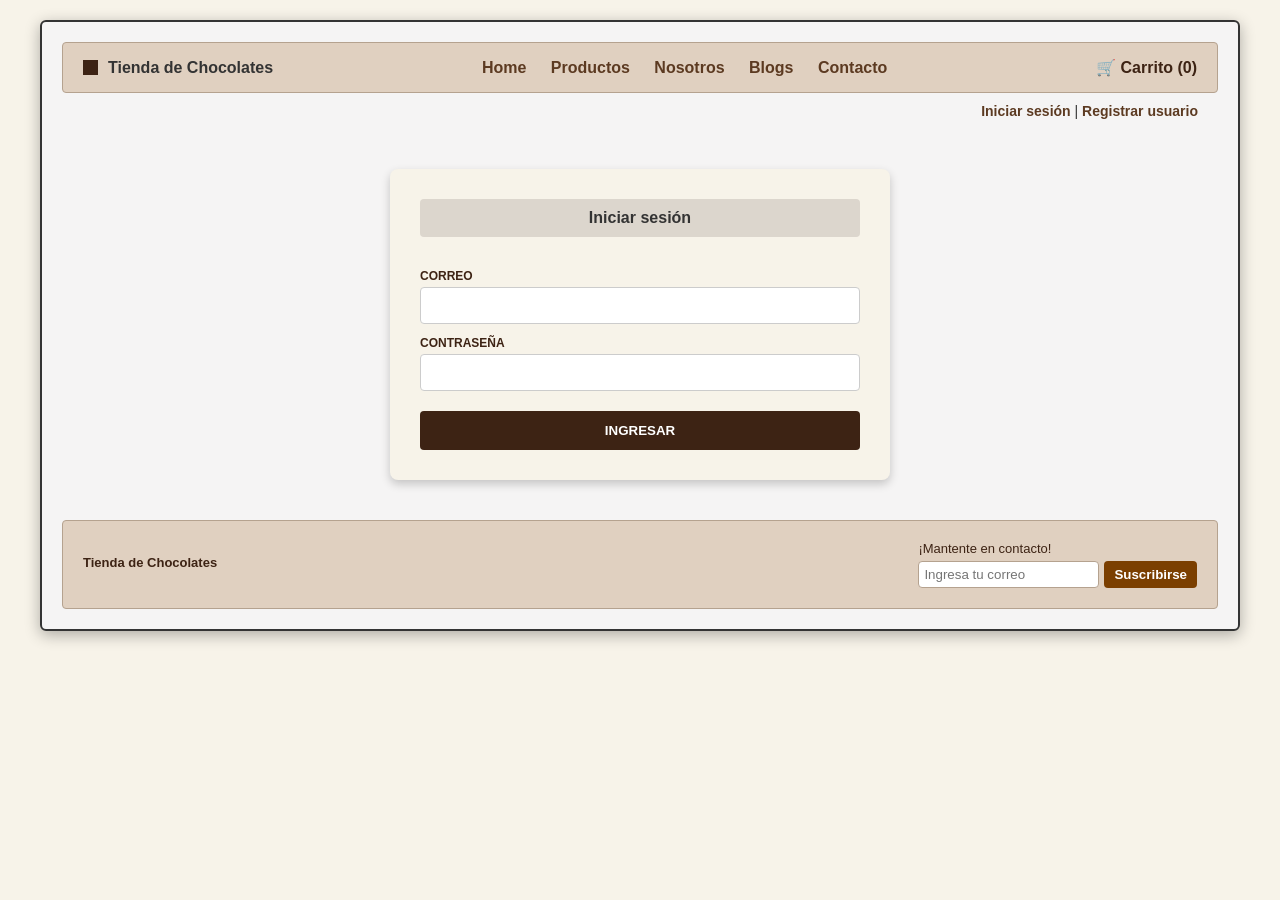
<file: iniciar-sesion.html>
<!DOCTYPE html>
<html lang="es">
<head>
    <meta charset="UTF-8">
    <meta name="viewport" content="width=device-width, initial-scale=1.0">
    <title>Tienda de Chocolates - Iniciar Sesión</title>
    <link rel="stylesheet" href="styles.css">
</head>
<body>
    <div class="contenedor-principal">

        <header class="barra-navegacion">
            <div class="logo-contenedor">
                <span class="cuadrito-logo"></span>
                <span class="nombre-sitio">Tienda de Chocolates</span>
            </div>
            <nav class="enlaces-menu">
                <a href="index.html">Home</a>
                <a href="productos.html">Productos</a>
                <a href="nosotros.html">Nosotros</a>
                <a href="blogs.html">Blogs</a>
                <a href="contacto.html">Contacto</a>
            </nav>
            <div class="info-carrito">
                🛒 Carrito (0)
            </div>
        </header>

        <div class="barra-sesion">
            <a href="iniciar-sesion.html" class="activo">Iniciar sesión</a> | 
            <a href="registro.html">Registrar usuario</a>
        </div>

        <main class="seccion-registro">
            <div class="contenedor-formulario">
                <div class="titulo-formulario">Iniciar sesión</div>
                
                <form class="formulario-registro">
                    <label for="correo">CORREO</label>
                    <input type="email" id="correo" name="correo" required>

                    <label for="password">CONTRASEÑA</label>
                    <input type="password" id="password" name="password" required>

                    <button type="submit" class="boton-registrar">INGRESAR</button>
                </form>
            </div>
        </main>

        <footer class="pie-pagina-izquierda">
            <div class="pie-izquierda">
                <p class="marca-footer">Tienda de Chocolates</p>
            </div>
            <div class="pie-pagina-derecha">
                <p>¡Mantente en contacto!</p>
                <div class="formulario-newsletter">
                    <input type="email" placeholder="Ingresa tu correo">
                    <button>Suscribirse</button>
                </div>
            </div>
        </footer>

    </div>
</body>
</html>
</file>
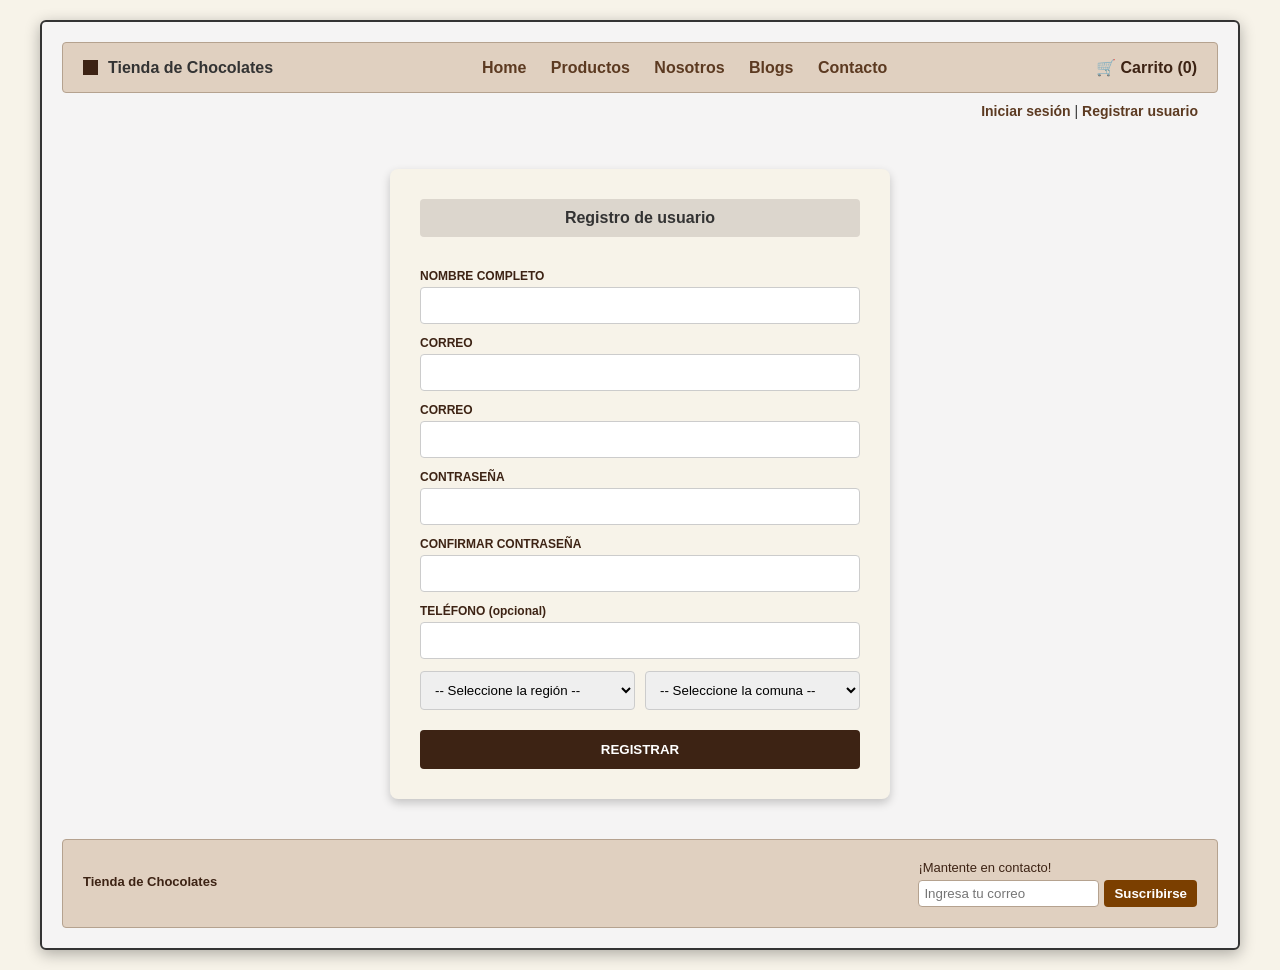
<file: registro.html>
<!DOCTYPE html>
<html lang="es">
<head>
    <meta charset="UTF-8">
    <meta name="viewport" content="width=device-width, initial-scale=1.0">
    <title>Tienda de Chocolates - Registro</title>
    <link rel="stylesheet" href="styles.css">
</head>
<body>
    <div class="contenedor-principal">

        <header class="barra-navegacion">
            <div class="logo-contenedor">
                <span class="cuadrito-logo"></span>
                <span class="nombre-sitio">Tienda de Chocolates</span>
            </div>
            <nav class="enlaces-menu">
                <a href="index.html">Home</a>
                <a href="productos.html">Productos</a>
                <a href="nosotros.html">Nosotros</a>
                <a href="blogs.html">Blogs</a>
                <a href="contacto.html">Contacto</a>
            </nav>
            <div class="info-carrito">
                🛒 Carrito (0)
            </div>
        </header>

        <div class="barra-sesion">
            <a href="iniciar-sesion.html">Iniciar sesión</a> | 
            <a href="registro.html" class="activo">Registrar usuario</a>
        </div>

        <main class="seccion-registro">
            <div class="contenedor-formulario">
                <div class="titulo-formulario">Registro de usuario</div>
                
                <form class="formulario-registro">
                    <label for="nombre">NOMBRE COMPLETO</label>
                    <input type="text" id="nombre" name="nombre" required>

                    <label for="correo">CORREO</label>
                    <input type="email" id="correo" name="correo" required>

                    <label for="correo-conf">CORREO</label>
                    <input type="email" id="correo-conf" name="correo-conf" required>

                    <label for="password">CONTRASEÑA</label>
                    <input type="password" id="password" name="password" required>

                    <label for="password-conf">CONFIRMAR CONTRASEÑA</label>
                    <input type="password" id="password-conf" name="password-conf" required>

                    <label for="telefono">TELÉFONO (opcional)</label>
                    <input type="tel" id="telefono" name="telefono">

                    <div class="contenedor-selects">
                        <div class="grupo-select">
                            <select name="region" id="region">
                                <option value="">-- Seleccione la región --</option>
                                <option value="metropolitana">Región Metropolitana de Santiago</option>
                                <option value="araucania">Región de la Araucanía</option>
                                <option value="nuble">Región de Ñuble</option>
                            </select>
                        </div>

                        <div class="grupo-select">
                            <select name="comuna" id="comuna">
                                <option value="">-- Seleccione la comuna --</option>
                                <option value="linares">Linares</option>
                                <option value="longavi">Longaví</option>
                                <option value="concepcion">Concepción</option>
                            </select>
                        </div>
                    </div>

                    <button type="submit" class="boton-registrar">REGISTRAR</button>
                </form>
            </div>
        </main>

        <footer class="pie-pagina-izquierda">
            <div class="pie-izquierda">
                <p class="marca-footer">Tienda de Chocolates</p>
            </div>
            <div class="pie-pagina-derecha">
                <p>¡Mantente en contacto!</p>
                <div class="formulario-newsletter">
                    <input type="email" placeholder="Ingresa tu correo">
                    <button>Suscribirse</button>
                </div>
            </div>
        </footer>

    </div>
</body>
</html>
</file>
<file: styles.css>
* {
    box-sizing: border-box;
    margin: 0;
    padding: 0;
}

body {
    font-family: Arial, sans-serif;
    background-color: #f7f3e9;
    background-image: url('https://cdn.pixabay.com/photo/2017/08/01/22/24/dark-2568310_1280.jpg');
    background-size: cover;
    background-position: center;
    background-repeat: no-repeat;
    background-attachment: fixed;
    color: #333;
    padding: 20px;
}

.contenedor-principal {
    max-width: 1200px;
    margin: 0 auto;
    background-color: rgba(245, 245, 245, 0.95);
    border: 2px solid #333;
    padding: 20px;
    border-radius: 6px;
    box-shadow: 0 4px 15px rgba(0, 0, 0, 0.3);
}

.barra-navegacion {
    display: flex;
    justify-content: space-between;
    align-items: center;
    background-color: #e0d0c0;
    padding: 15px 20px;
    border: 1px solid #b5a28f;
    border-radius: 4px;
}

.logo-contenedor {
    display: flex;
    align-items: center;
    gap: 10px;
    font-weight: bold;
}

.contenedor-formulario {
    background-color: #f7f3e9; /* O el tono claro que uses */
    padding: 30px;
    border-radius: 8px;
    width: 100%;
    max-width: 500px;
    box-shadow: 0 4px 10px rgba(0, 0, 0, 0.2);
}

.titulo-formulario {
    background-color: #dcd6cd;
    padding: 10px;
    font-weight: bold;
    text-align: center;
    margin-bottom: 20px;
    border-radius: 4px;
}

.formulario-registro {
    display: flex;
    flex-direction: column;
}

.formulario-registro label {
    margin-top: 12px;
    margin-bottom: 4px;
    font-size: 12px;
    font-weight: bold;
    color: #3d2314;
}

.formulario-registro input, 
.formulario-registro select {
    padding: 10px;
    border: 1px solid #ccc;
    border-radius: 4px;
    width: 100%;
    box-sizing: border-box;
}

.contenedor-selects {
    display: flex;
    gap: 10px;
    margin-top: 12px;
}

.grupo-select {
    flex: 1;
}

.boton-registrar {
    margin-top: 20px;
    padding: 12px;
    background-color: #3d2314;
    color: white;
    border: none;
    border-radius: 4px;
    font-weight: bold;
    cursor: pointer;
}

.boton-registrar:hover {
    background-color: #5c351f;
}

.cuadrito-logo {
    width: 15px;
    height: 15px;
    background-color: #3d2314;
}

.enlaces-menu a {
    margin: 0 10px;
    text-decoration: none;
    color: #5c3a21;
    font-weight: bold;
}

.enlaces-menu a:hover, .enlaces-menu a.activo {
    text-decoration: underline;
    color: #7b3f00;
}

.info-carrito {
    font-weight: bold;
    color: #3d2314;
}

.barra-sesion {
    text-align: right;
    padding: 10px 20px;
    font-size: 14px;
}

.barra-sesion a {
    color: #5c3a21;
    text-decoration: none;
    font-weight: bold;
}

.barra-sesion a:hover {
    text-decoration: underline;
}

.seccion-hero {
    background-color: #eae1d7;
    border: 1px solid #b5a28f;
    padding: 30px;
    margin-bottom: 20px;
    border-radius: 4px;
}

.hero-contenido {
    display: flex;
    gap: 30px;
    align-items: center;
}

.hero-texto {
    flex: 1;
}

.hero-texto h1 {
    font-size: 26px;
    margin-bottom: 15px;
    color: #3d2314;
}

.hero-texto p {
    font-size: 14px;
    line-height: 1.5;
    margin-bottom: 20px;
    color: #555;
}

.boton-ver {
    background-color: #7b3f00;
    color: white;
    border: none;
    padding: 10px 18px;
    cursor: pointer;
    font-weight: bold;
    border-radius: 4px;
}

.boton-ver:hover {
    background-color: #5a2e00;
}

.hero-imagen {
    flex: 1;
    height: 180px;
    background-color: #d4c5b9;
    border: 2px dashed #8c654f;
    display: flex;
    justify-content: center;
    align-items: center;
    color: #555;
    font-style: italic;
    border-radius: 4px;
}

.seccion-registro {
    display: flex;
    justify-content: center;
    align-items: center;
    padding: 40px 20px;
}

.seccion-productos {
    margin-bottom: 20px;
}

.seccion-productos h2 {
    font-size: 20px;
    margin-bottom: 15px;
    color: #3d2314;
}

.grilla-productos {
    display: grid;
    grid-template-columns: repeat(4, 1fr);
    gap: 15px;
}

.tarjeta-producto {
    background-color: #eae1d7;
    border: 1px solid #b5a28f;
    padding: 10px;
    text-align: center;
    border-radius: 4px;
}

.imagen-producto {
    width: 100%;
    height: 110px;
    object-fit: cover;
    background-color: #d4c5b9;
    border: 1px dashed #8c654f;
    display: flex;
    justify-content: center;
    align-items: center;
    font-size: 12px;
    color: #444;
    margin-bottom: 8px;
    font-style: italic;
}

.titulo-producto {
    font-size: 13px;
    color: #5c3a21;
    font-weight: bold;
    margin-bottom: 8px;
}

.detalles-producto {
    display: flex;
    justify-content: space-between;
    font-size: 11px;
    color: #555;
}

.precio {
    font-weight: bold;
    color: #222;
}

.pie-pagina-izquierda {
    display: flex;
    justify-content: space-between;
    align-items: center;
    background-color: #e0d0c0;
    border: 1px solid #b5a28f;
    padding: 20px;
    font-size: 13px;
    border-radius: 4px;
}

.marca-footer {
    font-weight: bold;
    margin-bottom: 5px;
    color: #3d2314;
}

.pie-pagina-derecha p {
    margin-bottom: 5px;
    color: #3d2314;
}

.formulario-newsletter {
    display: flex;
    gap: 5px;
}

.formulario-newsletter input {
    padding: 5px;
    border: 1px solid #b5a28f;
    background-color: #fff;
    border-radius: 4px;
}

.formulario-newsletter button {
    background-color: #7b3f00;
    color: white;
    border: none;
    padding: 5px 10px;
    cursor: pointer;
    border-radius: 4px;
    font-weight: bold;
}

.formulario-newsletter button:hover {
    background-color: #5a2e00;
}

@media (max-width: 900px) {
    .grilla-productos {
        grid-template-columns: repeat(2, 1fr);
    }
    .hero-contenido {
        flex-direction: column;
    }
    .pie-pagina {
        flex-direction: column;
        gap: 15px;
        text-align: center;
    }
    .formulario-newsletter {
        justify-content: center;
    }
}
</file>
